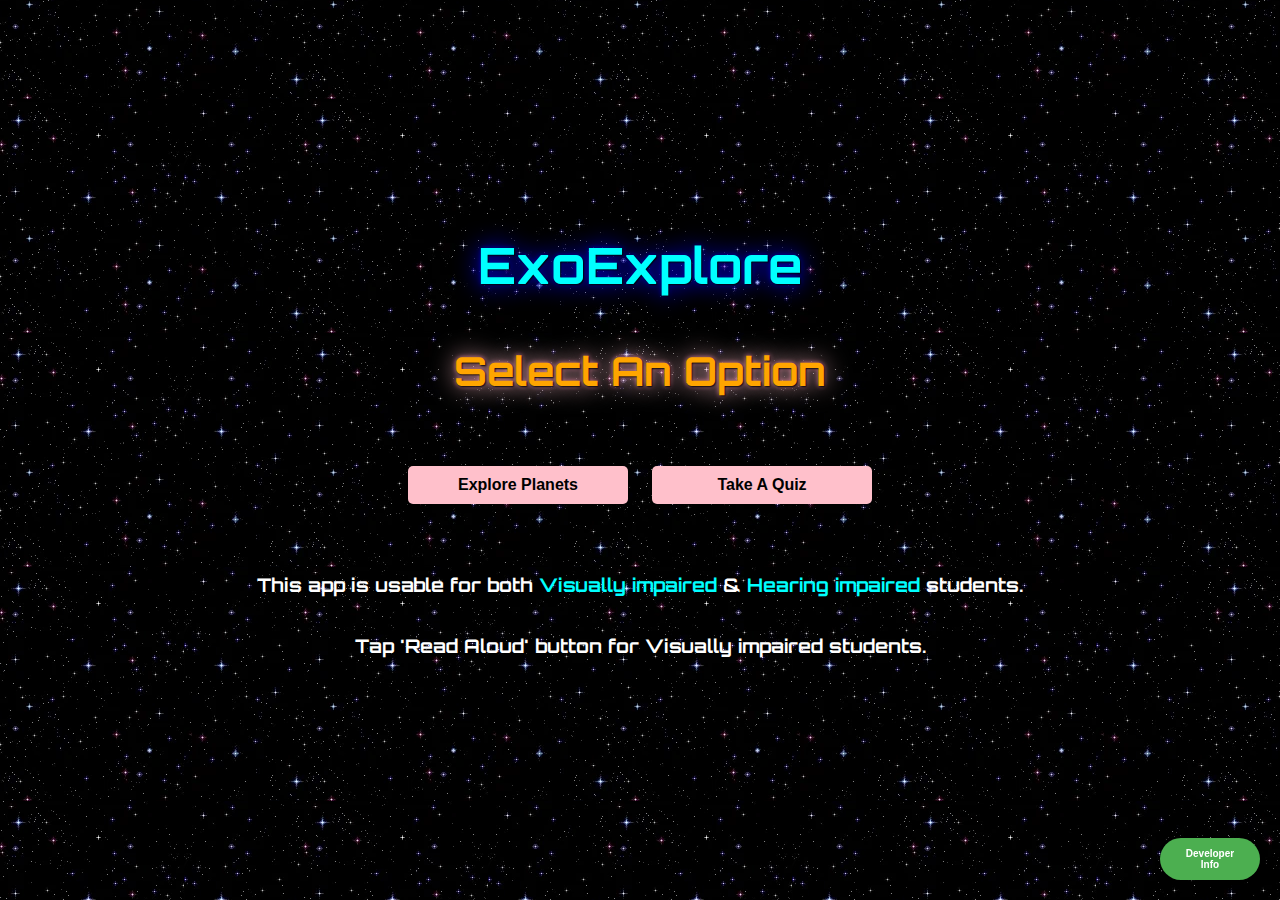
<file: index.html>
<!DOCTYPE html>
<html lang="en">
<head>
    <meta charset="UTF-8">
    <meta name="viewport" content="width=device-width, initial-scale=1.0">
    <link rel="stylesheet" href="styles.css">
    <link rel="preconnect" href="https://fonts.googleapis.com">
    <link rel="preconnect" href="https://fonts.gstatic.com" crossorigin>
    <link rel="apple-touch-icon" sizes="180x180" href="/apple-touch-icon.png">
    <link rel="icon" type="image/png" sizes="32x32" href="/favicon-32x32.png">
    <link rel="icon" type="image/png" sizes="16x16" href="/favicon-16x16.png">
    <link rel="manifest" href="/site.webmanifest">
    <link href="https://fonts.googleapis.com/css2?family=Orbitron:wght@400..900&display=swap" rel="stylesheet">
    <title>Chronicles of Exoplanet Exploration</title>
</head>
<body>
    
    <h1 class="text">ExoExplore</h1>
    
    <main>
        <section id="menu">
            <p id="ph2" class="balloon">Select An Option</p>
            <button onclick="window.location.href='planetinfo.html'">Explore Planets</button>
            <button onclick="window.location.href='quiz.html'">Take A Quiz</button>
        </section>
    </main>

    <h3>This app is usable for both <span>Visually impaired</span> & <span>Hearing impaired</span> students.</h3>
    <h3>Tap 'Read Aloud' button for Visually impaired students.</h3>

    <button id="devInfoBtn" class="dev-info-btn" onclick="showDevInfo()">Developer Info</button>

    <!-- Hidden Developer Info -->
    <div id="devInfoModal" class="dev-info-modal">
        <div class="dev-info-content">
            <span class="close-btn" onclick="hideDevInfo()">&times;</span>
            <h2>Developer Info</h2>
            <p>Name: Sajid</p>
            <p>Email: m.sajid1495@gmail.com</p>
            <p>Portfolio: <a href="https://portfolioofsajid.netlify.app" target="_blank">Visit My Portfolio</a></p>
        </div>
    </div>

    <script src="index.js"></script>
</body>
</html>
</file>
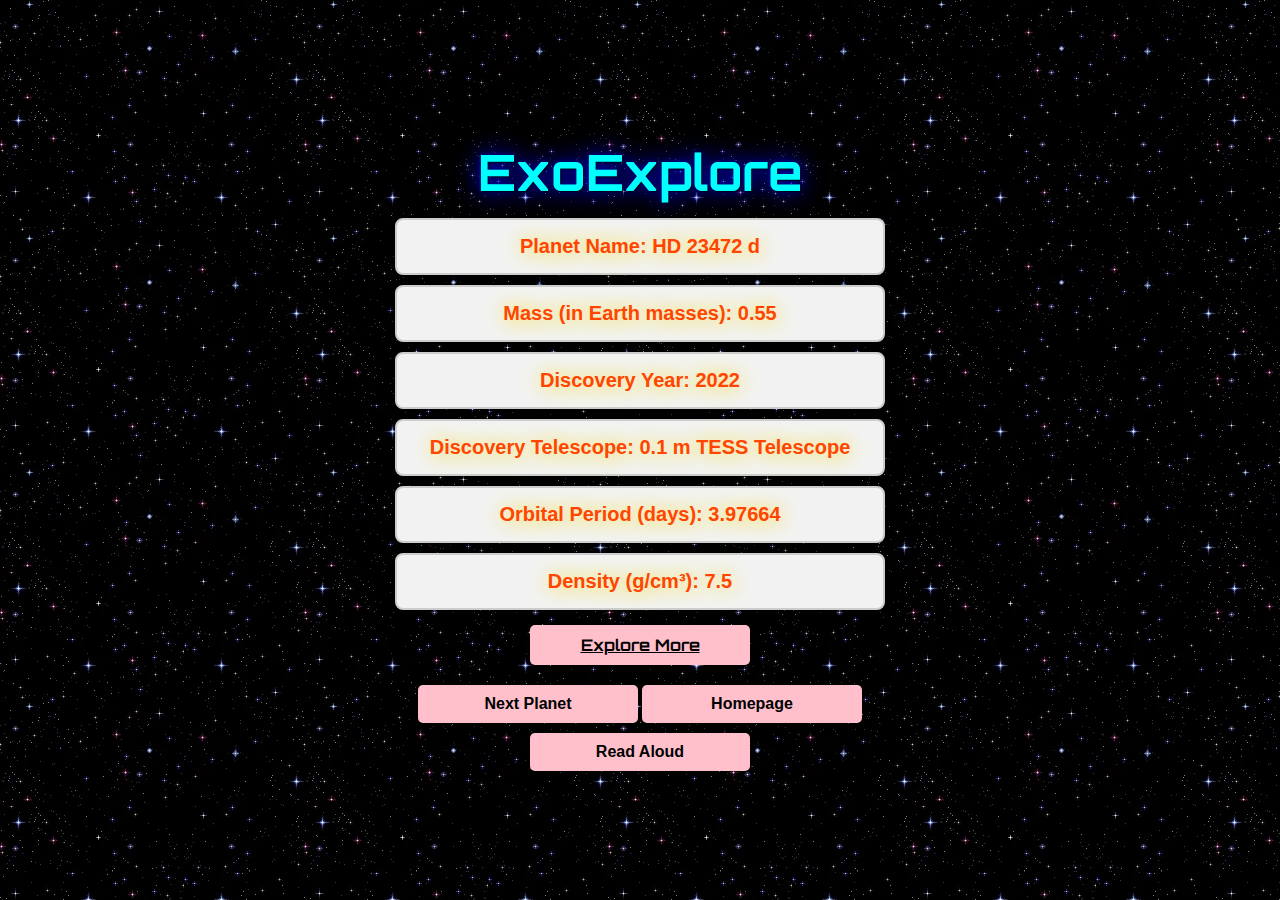
<file: planetinfo.html>
<!DOCTYPE html>
<html lang="en">
<head>
    <meta charset="UTF-8">
    <meta name="viewport" content="width=device-width, initial-scale=1.0">
    <link rel="stylesheet" href="styles.css">
    <link rel="preconnect" href="https://fonts.googleapis.com">
    <link rel="preconnect" href="https://fonts.gstatic.com" crossorigin>
    <link href="https://fonts.googleapis.com/css2?family=Orbitron:wght@400..900&display=swap" rel="stylesheet">
    <title>Exoplanet Information</title>
</head>
<body>
    <header>
        <h1 class="balloon">ExoExplore </h1>
    </header>

    <main>
        <section id="exoplanet-section">
            <div id="planetData" class="planet-data">
                <!-- The planet data will be displayed here -->
            </div>
            <button id="nextButton">Next Planet</button>
            <button onclick="homepage()">Homepage</button>
            <button onclick="speakPlanetData()">Read Aloud</button>
        </section>
    </main>

    <script src="index.js"></script>
</body>
</html>
</file>
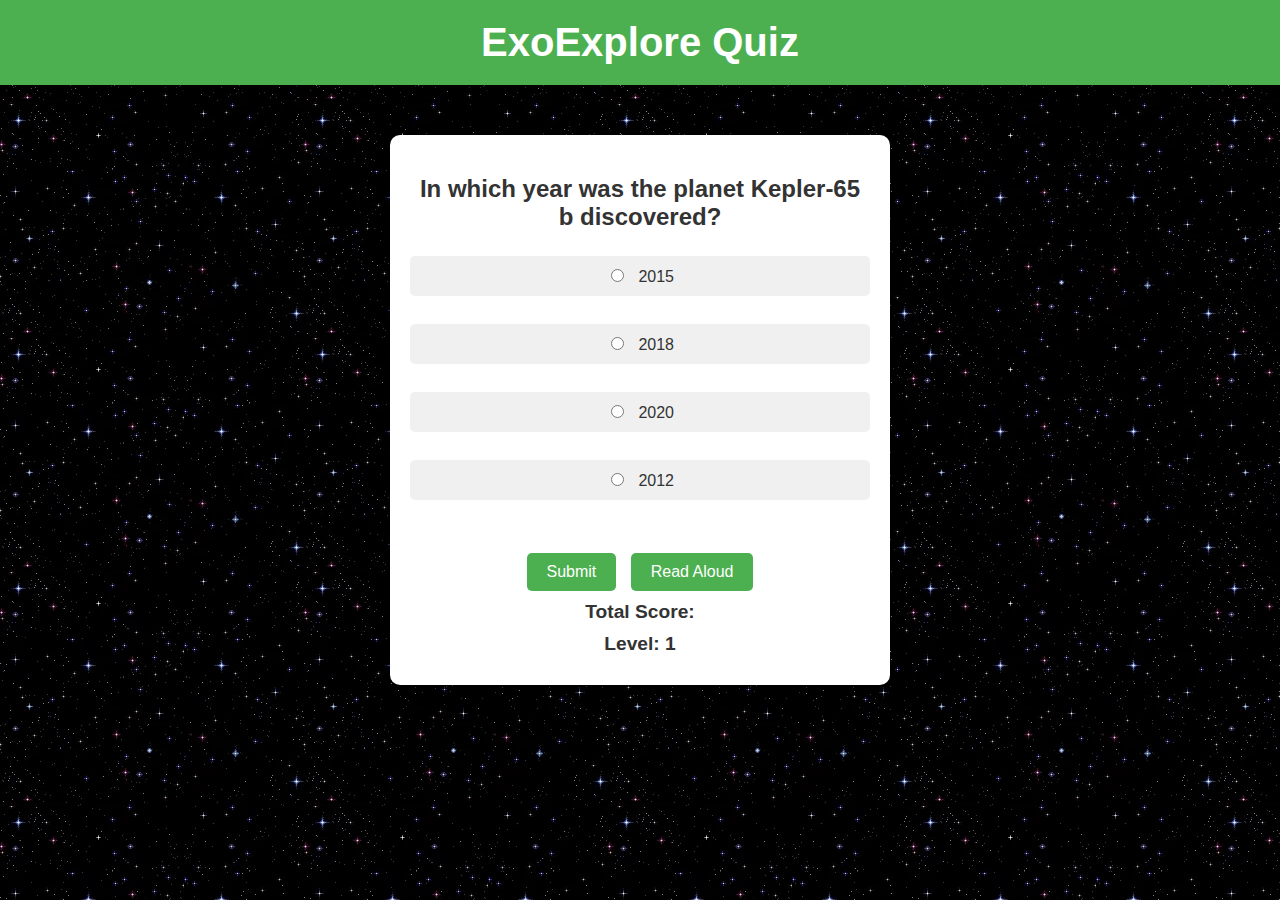
<file: quiz.html>
<!DOCTYPE html>
<html lang="en">
<head>
    <meta charset="UTF-8">
    <meta name="viewport" content="width=device-width, initial-scale=1.0">
    <link rel="stylesheet" href="quiz.css">
    <title>ExoExplore Quiz</title>
</head>
<body>
    <header>
        <h1>ExoExplore Quiz</h1>
    </header>

    <main>
        <section id="quiz-section">
            <h2 id="question-title">Question will appear here</h2>
            <div id="options-container">
                <!--option will appear here-->
            </div>
            <button id="submit-button" onclick="submitAnswer()">Submit</button>
            <button onclick="speakPageContent()">Read Aloud</button>
            <p id="score">Total Score: </p>
            <p id="level">Level: </p>
        </section>
    </main>

    <script src="quiz.js"></script>
</body>
</html>
</file>
<file: styles.css>
body {
    color: rgb(14, 176, 231);
    text-align: center;
    font-family: "Orbitron", sans-serif;
    font-optical-sizing: auto;
    margin: 0;
    padding: 0;
    display: flex;
    flex-direction: column;
    align-items: center;
    justify-content: center;
    min-height: 100vh;
    background-image: url(images/bg.webp);
    background-position: center;
    background-attachment: fixed;
    color: #fff;
}


body, html {
    width: 100%;
    overflow-x: hidden; 
    margin: 0;
    padding: 0;
}


* {
    box-sizing: border-box;
}

.text {
    text-align: center;
    margin-bottom: 20px;
    font-size: 50px;
}

h1 {
    margin: 0;
    padding: 10px;
    color: #00FFFF;
    font-size: 50px;
    font-weight: bold;
    text-shadow: 1px 1px 2px black, 0 0 25px blue, 0 0 5px darkblue;
}


h3 span{
    color: #00FFFF;
}
#ph2 {
    font-size: 40px;
    width: 400px;
    margin: 20px auto;
    border-radius: 10px;
    text-shadow: 1px 1px 2px black, 0 0 25px pink, 0 0 5px palevioletred;
}

#menu button {
    padding: 10px 20px;
    margin: 50px 10px;

    font-size: 16px;
    cursor: pointer;
}

#exoplanet-section {
    text-align: center;
    max-width: 600px;
    margin: auto;
}


.planet-data {
    display: flex;
    flex-direction: column;
    max-width: 500px;
    margin: 0 auto;
}


.planet-data p {
    background-color: #f2f2f2;
    border: 2px solid #ccc;
    border-radius: 8px;
    padding: 15px;
    margin: 5px;
    box-shadow: 2px 2px 5px rgba(0, 0, 0, 0.1);
    font-family: Arial, sans-serif;
    font-size: 20px;
    color: orangered;
    transition: transform 0.3s ease;

}


.planet-data p:hover {
    transform: scale(1.05);
    background-color: #e0e0e0;
}

button {
    margin-top: 10px;
    width: 220px;
    background-color: pink;
    color: black;
    font-weight: bold;
    border: none;
    border-radius: 5px;
    padding: 10px 20px;
    font-size: 16px;
}

.button {
    margin: 10px auto;
    width: 220px;
    background-color: pink;
    color: black;
    font-weight: bold;
    border: none;
    border-radius: 5px;
    padding: 10px 20px;
    font-size: 16px;
}

button:hover {
    background-color: palevioletred;
    box-shadow: 0 0 5px cyan, 0 0 25px cyan,
        0 0 50px cyan, 0 0 100px cyan;
}


.dev-info-btn {
    position: fixed;
    bottom: 20px;
    right: 20px;
    background-color: #4CAF50;
    color: white;
    border: none;
    border-radius: 50px;
    cursor: pointer;
    font-size: 10px;
    width: 100px;
    box-shadow: 0px 4px 6px rgba(0, 0, 0, 0.1);
}

.dev-info-btn:hover {
    background-color: #45a049;
}


.dev-info-modal {
    display: none;
    position: fixed;
    z-index: 1000;
    left: 0;
    top: 0;
    width: 100%;
    height: 100%;
    background-color: rgba(0, 0, 0, 0.7);
}


.dev-info-content {
    background-color: white;
    margin: 15% auto;
    padding: 20px;
    width: 300px;
    border-radius: 10px;
    box-shadow: 0px 5px 15px rgba(0, 0, 0, 0.3);
    text-align: center;
}

.close-btn {
    color: #aaa;
    float: right;
    font-size: 28px;
    font-weight: bold;
    cursor: pointer;
}

.close-btn:hover {
    color: #000;
}


#quiz-section{
    width: 600px;
    margin: 0 auto;
}

#options-container div{
    padding: 10px;
    text-align: left;
    font-size: 20px;
    color: cyan;
}

p{
    font-size: 20px;
    color: orange;
    font-weight: bold;
    text-shadow: 1px 1px 20px gold;
}

#congratulations {
    margin-top: 20px;
    font-size: 40px;
    color: #ff4500;
    font-weight: bold;
    display: flex;
    align-items: center;
    justify-content: center;
}

.balloon {
    font-size: 50px;
    margin: 0 10px;
    animation: float 2s ease-in-out infinite;
}

.balloon:hover{
    color: pink;
}

@keyframes float {
    0%, 100% {
        transform: translateY(0);
    }
    50% {
        transform: translateY(-10px);
    }
}


@media (max-width: 768px) {
    header {
        padding: 15px;
    }

    h1 {
        font-size: 2rem;
    }

    #quiz-section {
        max-width: 600px;
        padding: 15px;
    }

    #question-title {
        font-size: 1.4rem;
    }

    button {
        padding: 8px 16px;
        font-size: 0.9rem;
    }

    #score, #level {
        font-size: 1.1rem;
    }
}


@media (max-width: 480px) {
    header {
        padding: 10px;
    }

    h1 {
        font-size: 1.8rem;
    }

    #quiz-section {
        max-width: 100%;
        padding: 10px;
    }

    #question-title {
        font-size: 1.2rem;
    }

    label {
        font-size: 1rem;
        padding: 8px;
    }

    button {
        padding: 6px 14px;
        font-size: 0.8rem;
    }

    #score, #level {
        font-size: 1rem;
    }

    .balloon {
        font-size: 2rem;
    }
}


@media (orientation: landscape) and (max-width: 600px) {
    header {
        padding: 8px;
    }

    h1 {
        font-size: 1.6rem;
    }

    #quiz-section {
        padding: 8px;
    }

    button {
        padding: 5px 12px;
        font-size: 0.7rem;
    }
}
</file>
<file: quiz.css>
body {
    font-family: Arial, sans-serif;
    background-image: url(images/bg.webp);
    background-position: center;
    background-attachment: fixed;
    color: #333;
    margin: 0;
    padding: 0;
    display: flex;
    flex-direction: column;
    align-items: center;
}


body, html {
    width: 100%;
    overflow-x: hidden; 
    margin: 0;
    padding: 0;
}


* {
    box-sizing: border-box;
}

#quiz-section {
    max-width: 100%; 
    padding: 10px; 
}

button {
    width: auto; 
    padding: 10px 15px;
}

label {
    width: 100%; 
    display: block;
    padding: 10px;
}



header {
    background-color: #4caf50;
    color: white;
    padding: 20px;
    text-align: center;
    width: 100%;
    box-shadow: 0 4px 6px rgba(0, 0, 0, 0.1);
}

h1 {
    margin: 0;
    font-size: 2.5rem;
}


main {
    display: flex;
    justify-content: center;
    align-items: center;
    height: 100%;
    margin-top: 30px;
    padding: 20px;
    width: 100%;
}

#quiz-section {
    background-color: #ffffff;
    border-radius: 10px;
    padding: 20px;
    box-shadow: 0 4px 12px rgba(0, 0, 0, 0.1);
    max-width: 500px;
    width: 100%;
    text-align: center;
}

#question-title {
    font-size: 1.5rem;
    color: #333;
    margin-bottom: 20px;
}

#options-container {
    display: flex;
    flex-direction: column;
    align-items: flex-start;
    margin-bottom: 20px;
}

label {
    background-color: #f0f0f0;
    padding: 10px;
    border-radius: 5px;
    margin: 5px 0;
    width: 100%;
    cursor: pointer;
    transition: background-color 0.2s ease;
}

label:hover {
    background-color: #e0e0e0;
}

input[type="radio"] {
    margin-right: 10px;
}


button {
    background-color: #4caf50;
    color: white;
    border: none;
    padding: 10px 20px;
    border-radius: 5px;
    cursor: pointer;
    font-size: 1rem;
    transition: background-color 0.2s ease;
    margin-top: 10px;
}

button:hover {
    background-color: #45a049;
}

#submit-button {
    margin-right: 10px;
}

#submit-button:disabled {
    background-color: #ccc;
    cursor: not-allowed;
}

p {
    font-size: 1rem;
    margin: 10px 0;
}


#score, #level {
    font-size: 1.2rem;
    font-weight: bold;
}


#congratulations {
    font-size: 2rem;
    color: #4caf50;
    margin-top: 20px;
}

.balloon {
    font-size: 50px;
    margin: 0 10px;
    animation: float 2s ease-in-out infinite;
}

.balloon:hover{
    color: pink;
}


@media (max-width: 768px) {
    header {
        padding: 15px;
    }

    h1 {
        font-size: 2rem;
    }

    #quiz-section {
        max-width: 600px;
        padding: 15px;
    }

    #question-title {
        font-size: 1.4rem;
    }

    button {
        padding: 8px 16px;
        font-size: 0.9rem;
    }

    #score, #level {
        font-size: 1.1rem;
    }
}


@media (max-width: 480px) {
    header {
        padding: 10px;
    }

    h1 {
        font-size: 1.8rem;
    }

    #quiz-section {
        max-width: 100%;
        padding: 10px;
        margin: 100px 0;
    }

    #question-title {
        font-size: 1.2rem;
    }

    label {
        font-size: 1rem;
        padding: 8px;
    }

    button {
        padding: 6px 14px;
        font-size: 0.8rem;
        margin-top: 0;
    }

    #score, #level {
        font-size: 1rem;
    }

    .balloon {
        font-size: 2rem;
    }
}

@media (orientation: landscape) and (max-width: 600px) {
    header {
        padding: 8px;
    }

    h1 {
        font-size: 1.6rem;
    }

    #quiz-section {
        padding: 8px;
    }

    button {
        padding: 5px 12px;
        font-size: 0.7rem;
    }
}
</file>
